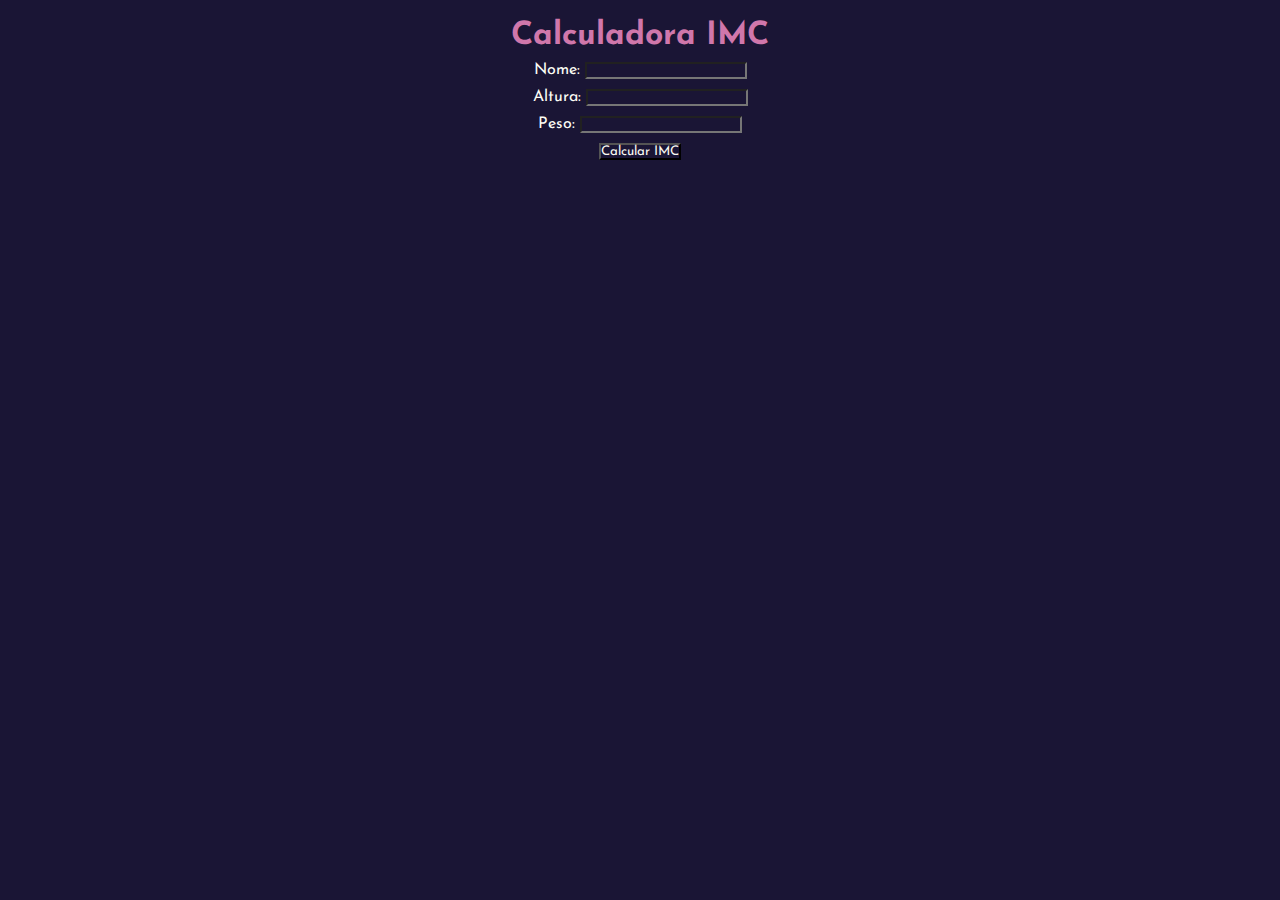
<file: index.html>
<!DOCTYPE html>
<html lang="en">
  <head>
    <link rel="preconnect" href="https://fonts.googleapis.com" />
    <link rel="preconnect" href="https://fonts.gstatic.com" crossorigin />
    <link
      href="https://fonts.googleapis.com/css2?family=Josefin+Sans:ital,wght@0,100..700;1,100..700&display=swap"
      rel="stylesheet"
    />
    <meta charset="UTF-8" />
    <meta name="viewport" content="width=device-width, initial-scale=1.0" />
    <title>IMC</title>
    <link rel="stylesheet" href="./styles.css" />
  </head>
  <body>
    <div class="container">
      <h1>Calculadora IMC</h1>
      <div class="input">
        <label>Nome:</label>
        <input type="text" id="nome" />
      </div>
      <div class="input">
        <label>Altura:</label>
        <input type="number" id="altura" />
      </div>
      <div class="input">
        <label>Peso:</label>
        <input type="number" id="peso" />
      </div>

      <button id="button">Calcular IMC</button>

      <div id="resultado"></div>
    </div>
    <script src="./script.js"></script>
  </body>
</html>
</file>
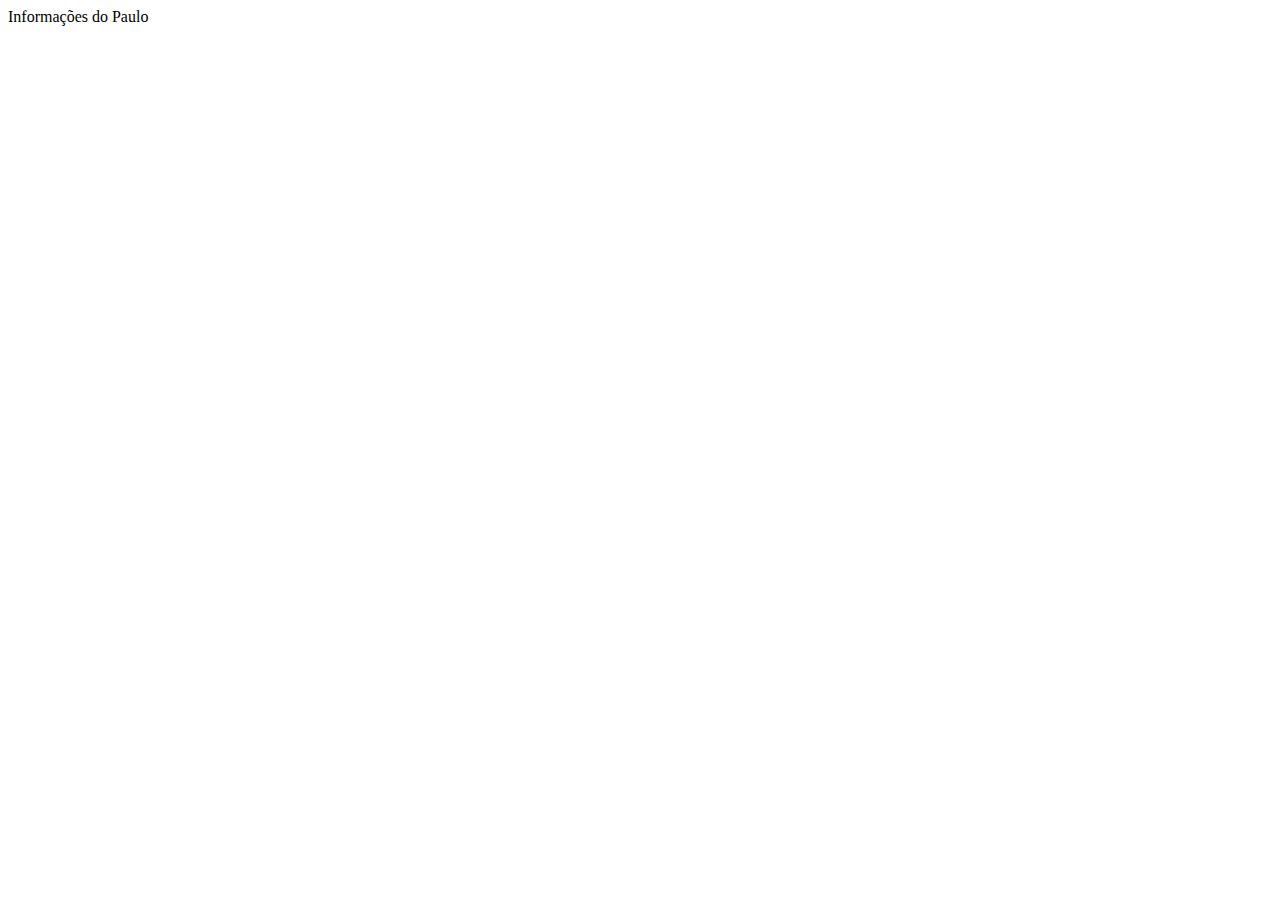
<file: screen.html>
<!DOCTYPE html>
<html lang="en">
<head>
    <meta charset="UTF-8">
    <meta name="viewport" content="width=device-width, initial-scale=1.0">
    <title>Document</title>
</head>
<body>
    Informações do Paulo
</body>
</html>
</file>
<file: styles.css>
* {
  margin: 0;
  padding: 0;
  font-family: "Josefin Sans", sans-serif;
  box-sizing: border-box;
  background-color: #1a1535;
  color: #fcfcf4;
}

.container {
  display: flex;
  padding: 20px 0 0 0;
  flex-direction: column;
  align-items: center;
  row-gap: 10px;
  background: transparent;
}

h1 {
  color: #d077ab;
}

.input {
  color: #fcfcf4;
}

#resultado {
  color: #fcfcf4;
}

button {
  cursor: pointer;
  color: #fcfcf4;
}
</file>
